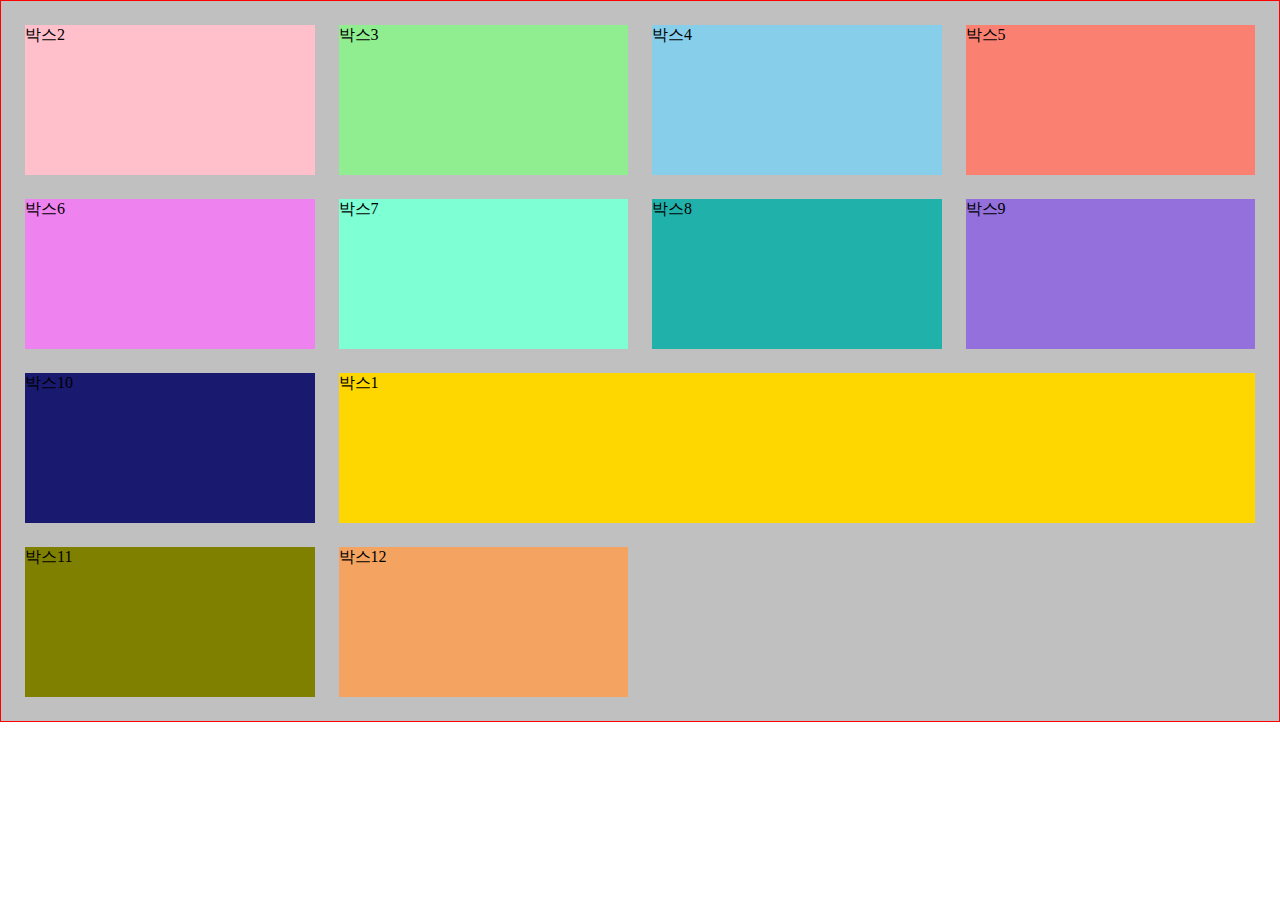
<file: grid-layout.html>
<!DOCTYPE html>
<html lang="en">
  <head>
    <meta charset="UTF-8" />
    <meta http-equiv="X-UA-Compatible" content="IE=edge" />
    <meta name="viewport" content="width=device-width, initial-scale=1.0" />
    <title>Document</title>
    <link rel="stylesheet" href="grid-layout.css" />
  </head>
  <body>
    <div class="container">
      <div class="group1">박스1</div>
      <div class="group2">박스2</div>
      <div class="group3">박스3</div>
      <div class="group4">박스4</div>
      <div class="group5">박스5</div>
      <div class="group6">박스6</div>
      <div class="group7">박스7</div>
      <div class="group8">박스8</div>
      <div class="group9">박스9</div>
      <div class="group10">박스10</div>
      <div class="group11">박스11</div>
      <div class="group12">박스12</div>
    </div>
  </body>
</html>
</file>
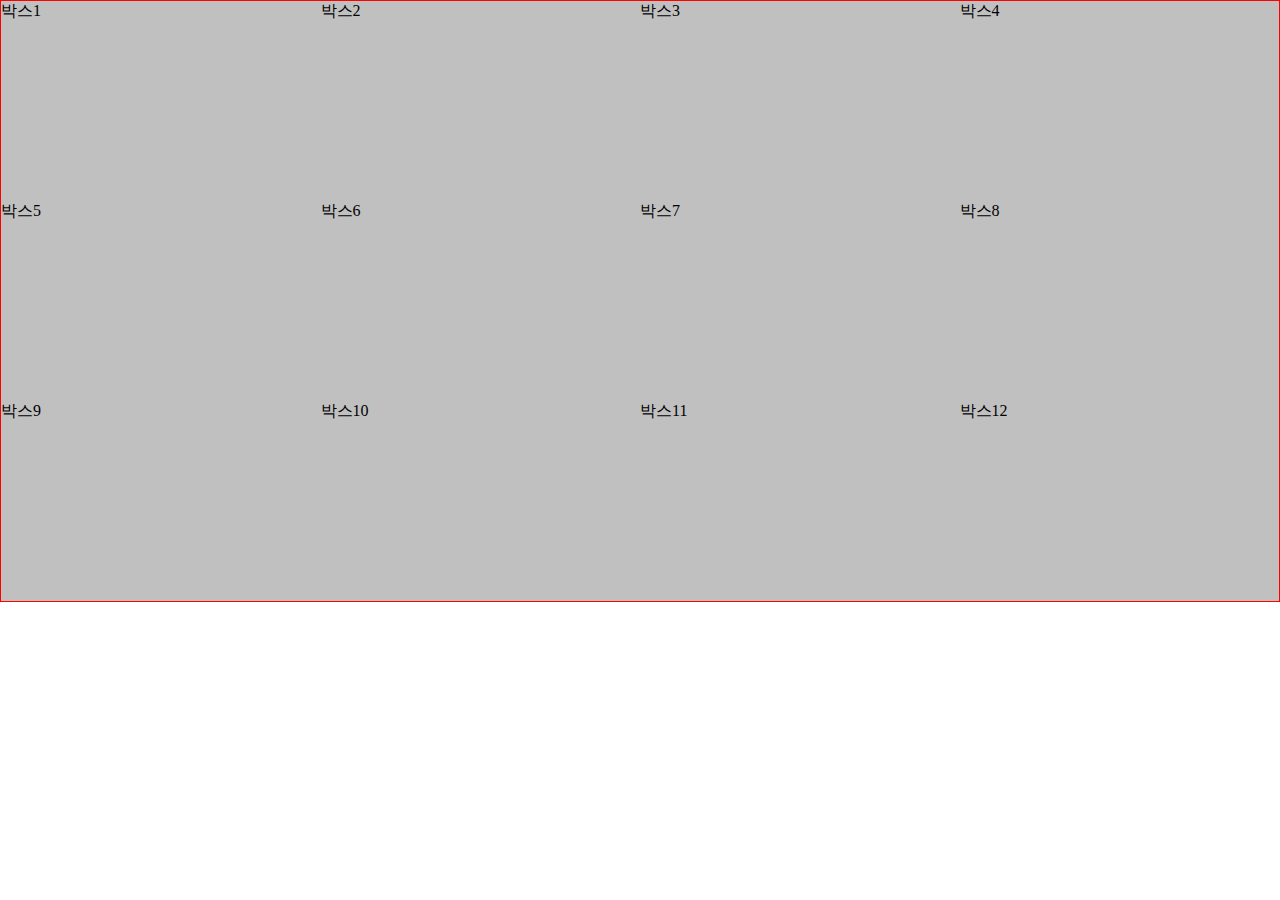
<file: rwd-layout.html>
<!DOCTYPE html>
<html lang="ko-KR">
  <head>
    <meta charset="UTF-8" />
    <meta http-equiv="X-UA-Compatible" content="IE=edge" />
    <meta name="viewport" content="width=device-width, initial-scale=1.0" />
    <title>반응형 레이아웃</title>
    <link rel="stylesheet" href="../styles/rwd-layout.css" />
  </head>
  <body>
    <div class="container">
      <div class="group1">박스1</div>
      <div class="group2">박스2</div>
      <div class="group3">박스3</div>
      <div class="group4">박스4</div>
      <div class="group5">박스5</div>
      <div class="group6">박스6</div>
      <div class="group7">박스7</div>
      <div class="group8">박스8</div>
      <div class="group9">박스9</div>
      <div class="group10">박스10</div>
      <div class="group11">박스11</div>
      <div class="group12">박스12</div>
    </div>
  </body>
</html>
</file>
<file: grid-layout.css>
* {
  box-sizing: border-box;
}

body {
  margin: 0;
}

.group1 {
  background: gold;
}
.group2 {
  background: pink;
}
.group3 {
  background: lightgreen;
}
.group4 {
  background: skyblue;
}
.group5 {
  background: salmon;
}
.group6 {
  background: violet;
}
.group7 {
  background: aquamarine;
}
.group8 {
  background: lightseagreen;
}
.group9 {
  background: MediumPurple;
}
.group10 {
  background: MidnightBlue;
}
.group11 {
  background: Olive;
}
.group12 {
  background: SandyBrown;
}

.container {
  background: silver;
  border: 1px solid red;
	display: grid;
	grid-template-rows: auto;
	padding: 24px;
	gap: 24px;
}

[class*="group"]{
	height: 150px;
}


/* small Device */
@media (max-width: 767px){
.container {
	grid-template-columns:repeat(1, 1fr);
	/* 하나만 주는거 */
}
}


/* medium Device */
@media (min-width: 768px){
	.container {
		grid-template-columns: repeat(2, 1fr);
	}
	}

	
/* Large Device */
@media (min-width: 1280px){

	.container {
		grid-template-columns:  repeat(4, 1fr);
	}

	.group1 {
		grid-row-start: 3;
		grid-column-start: 2;
		grid-column-end: span 3;
	}
	}
</file>
<file: styles/rwd-layout.css>
body {
  margin: 0;
}

.group1  .box{
  background: gold;
}
.group2  .box{
  background: pink;
}
.group3  .box{
  background: lightgreen;
}
.group4  .box{
  background: skyblue;
}
.group5  .box{
  background: salmon;
}
.group6  .box{
  background: violet;
}
.group7  .box{
  background: aquamarine;
}
.group8  .box{
  background: lightseagreen;
}
.group9  .box{
  background: MediumPurple;
}
.group10 .box {
  background: MidnightBlue;
}
.group11 .box {
  background: Olive;
}
.group12 .box {
  background: SandyBrown;
}

/* 모든 디바이스 */


.container {
  background: silver;
  border: 1px solid red;
	display: flex;
	flex-flow: row wrap;
}


div[class*="group"] {
	width: 100%;
	height: 50px;
}
/* 768px이상일때 */
@media (min-width: 768px){

div[class*="group"] {
	width: 50%;
	height: 100px;
}
}

/* 1280이상일때 */
@media (min-width: 1280px){
	div[class*="group"] {
		width: 25%;
		height: 200px;
	}
}
</file>
